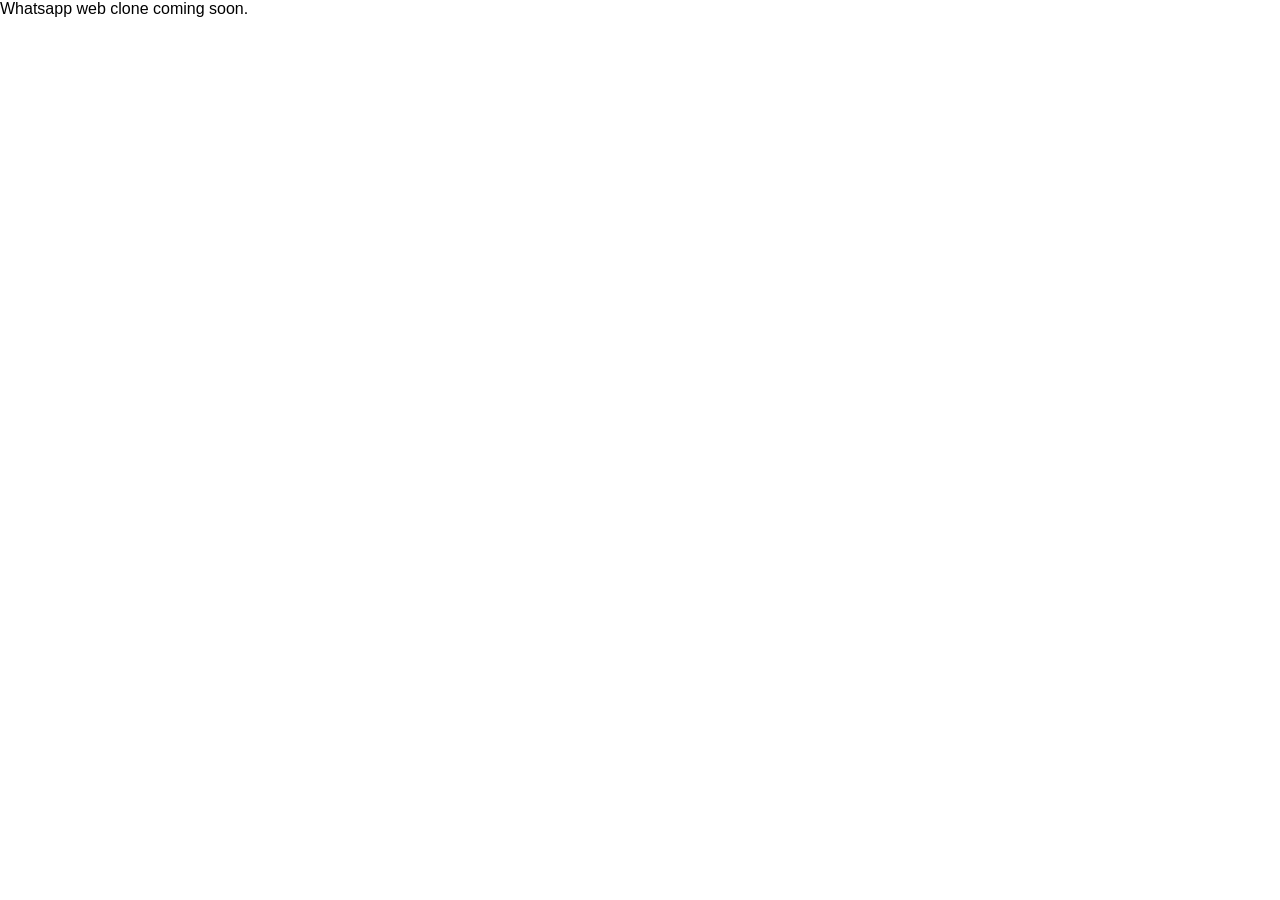
<file: index.html>
<!DOCTYPE html>
<html lang="en">
<head>
    <meta charset="UTF-8">
    <meta name="viewport" content="width=device-width, initial-scale=1.0">
    <link rel="stylesheet" href="style.css">
    <title>Whatsapp Web clone</title>
</head>
<body>
    Whatsapp web clone coming soon.
    <script src="index.js"></script>
</body>
</html>
</file>
<file: style.css>
*{
    margin: 0;
    padding: 0;
    box-sizing: border-box;
    font-family: Helvetica, Arial, sans-serif;
}
</file>
